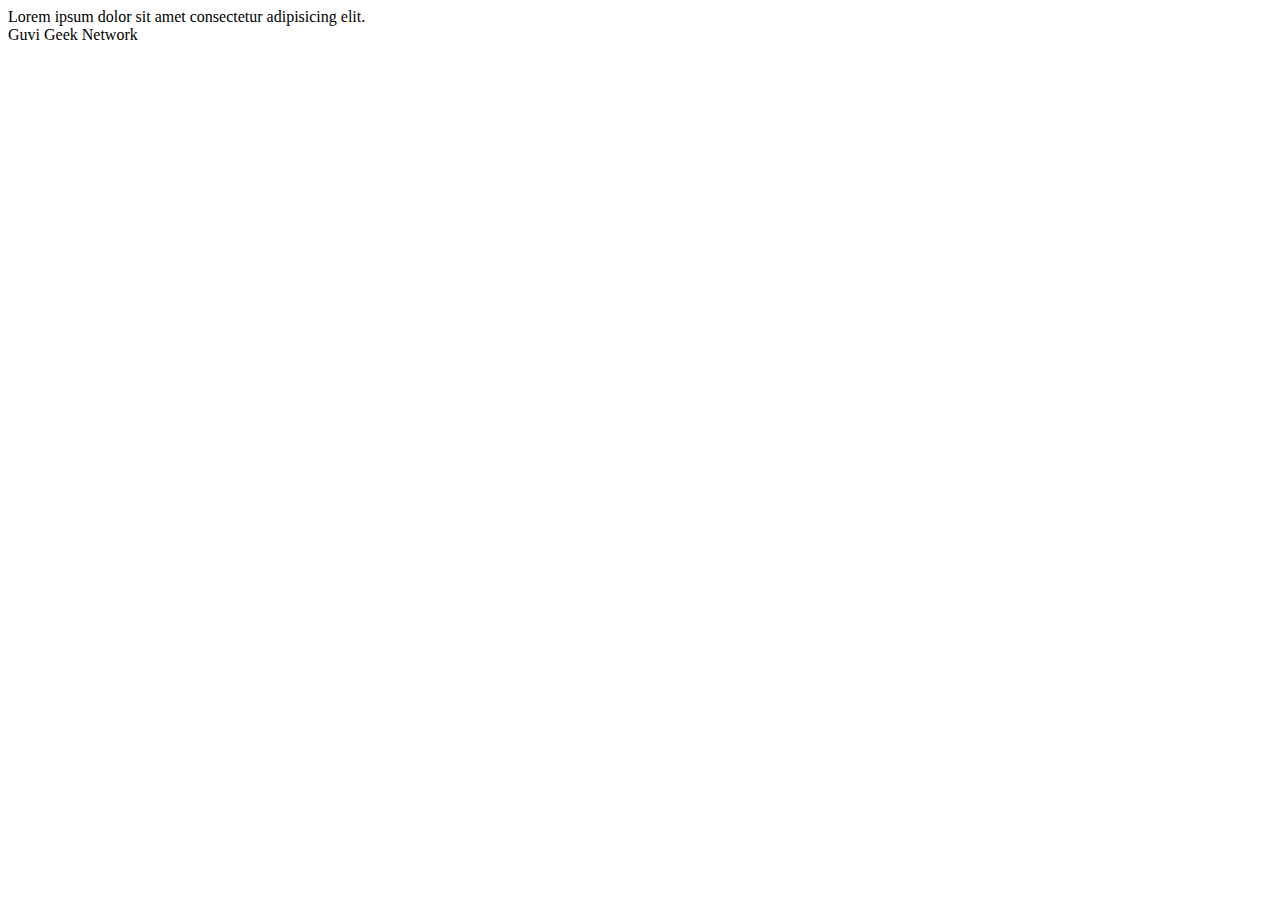
<file: 1.html>
<!DOCTYPE html>
<html lang="en">
<head>
    <meta charset="UTF-8">
    <meta http-equiv="X-UA-Compatible" content="IE=edge">
    <meta name="viewport" content="width=device-width, initial-scale=1.0">
    <title>Document</title>
</head>
<body>

     <!-- 1. Fix the bugs in below snippet -->
    
    <!-- <html lang="en">
        <head>
            <title>Document
                <body>
                    guvi
            </title>
        </head>
        <div>
            Lorem ipsum dolor sit amet consectetur adipisicing elit.
            <div>
                <div>
                    Guvi Geek Network
                </div>
            </body>
        </html>  -->
     
    <html lang="en"> 
    <head>
    <title>Document</title>
    </head>
    <body>
        <div>
            Lorem ipsum dolor sit amet consectetur adipisicing elit.
        </div>
        <div>
            Guvi Geek Network
        </div>
    </body>
    </html>

    

</body>
</html>
</file>
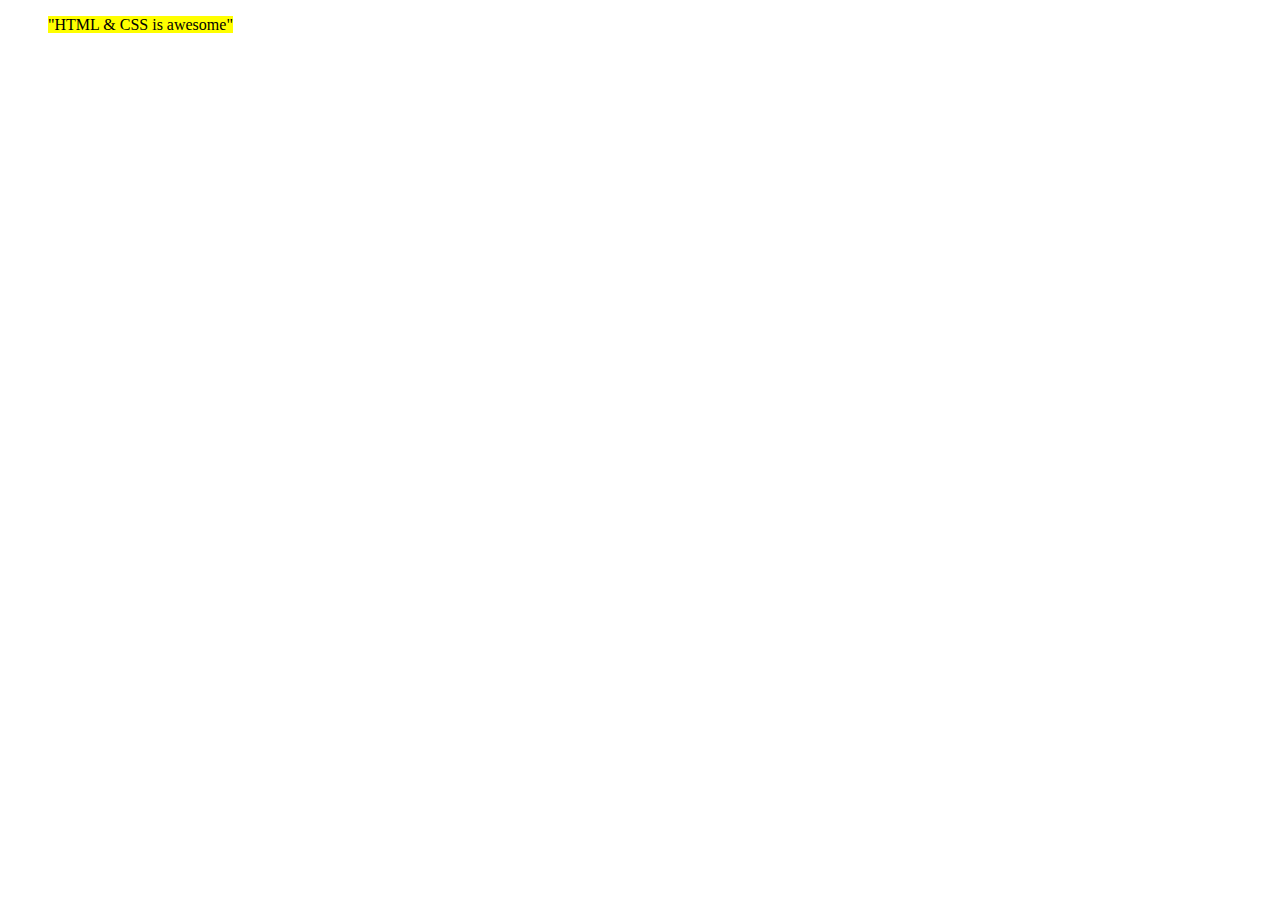
<file: 10.html>
<!DOCTYPE html>
<html lang="en">
<head>
    <meta charset="UTF-8">
    <meta http-equiv="X-UA-Compatible" content="IE=edge">
    <meta name="viewport" content="width=device-width, initial-scale=1.0">
    <title>Document</title>
</head>
<body>
    
    <ul><mark>"HTML & CSS is awesome"</mark></ul>
</body>
</html>
</file>
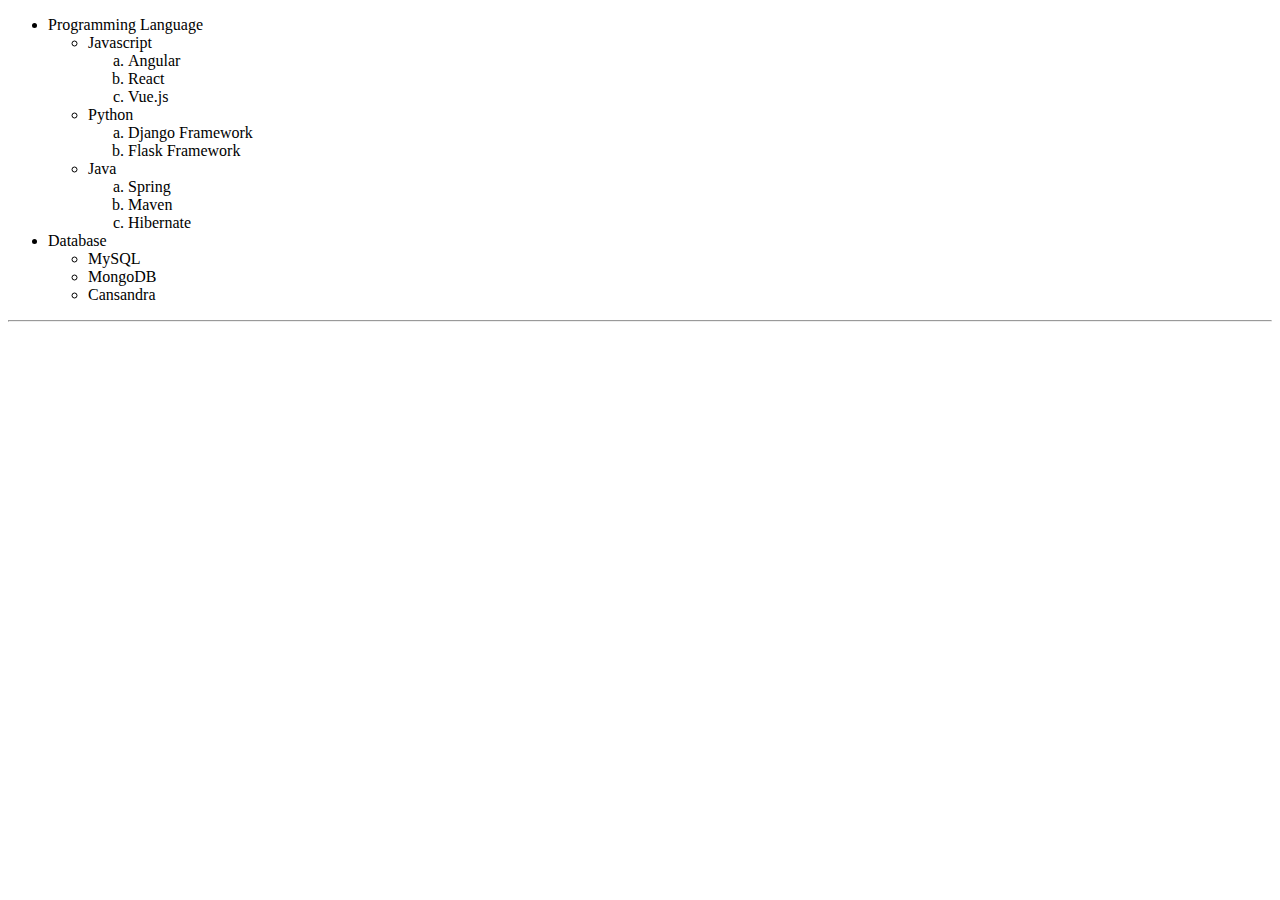
<file: 4.html>
<!DOCTYPE html>
<html lang="en">
<head>
    <meta charset="UTF-8">
    <meta http-equiv="X-UA-Compatible" content="IE=edge">
    <meta name="viewport" content="width=device-width, initial-scale=1.0">
    <title>Document</title>
</head>
<body>
    
    <ul>
        <li>Programming Language<ul>
        <li>Javascript<ol type="a">
            <li>Angular</li>
            <li>React</li>
            <li>Vue.js</li>
        </ol></li>
        <li>Python<ol type="a">
            <li>Django Framework</li>
            <li>Flask Framework</li>
        </ol></li>
        <li>Java<ol type="a">
            <li>Spring</li>
            <li>Maven</li>
            <li>Hibernate</li>
        </ol></li>
        </ul></li>
        <li>Database<ul>
            <li>MySQL</li>
            <li>MongoDB</li>
            <li>Cansandra</li>
        </ul></li>
    </ul><hr>
</body>
</html>
</file>
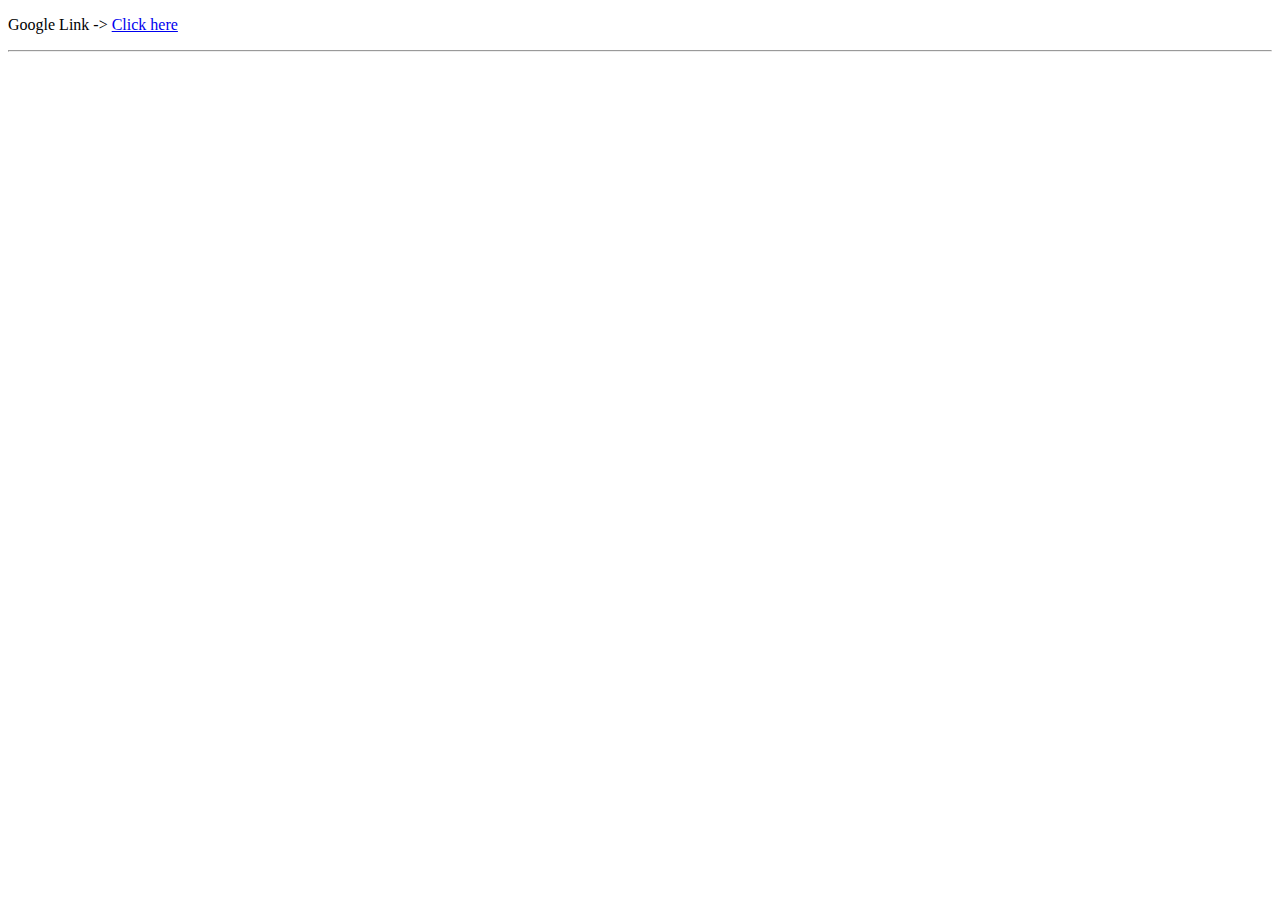
<file: 5.html>
<!DOCTYPE html>
<html lang="en">
<head>
    <meta charset="UTF-8">
    <meta http-equiv="X-UA-Compatible" content="IE=edge">
    <meta name="viewport" content="width=device-width, initial-scale=1.0">
    <title>Document</title>
</head>
<body>
    
   <p>Google Link -> <a href="https://google.com" target="_blank">Click here</a></p><hr>
</body>
</html>
</file>
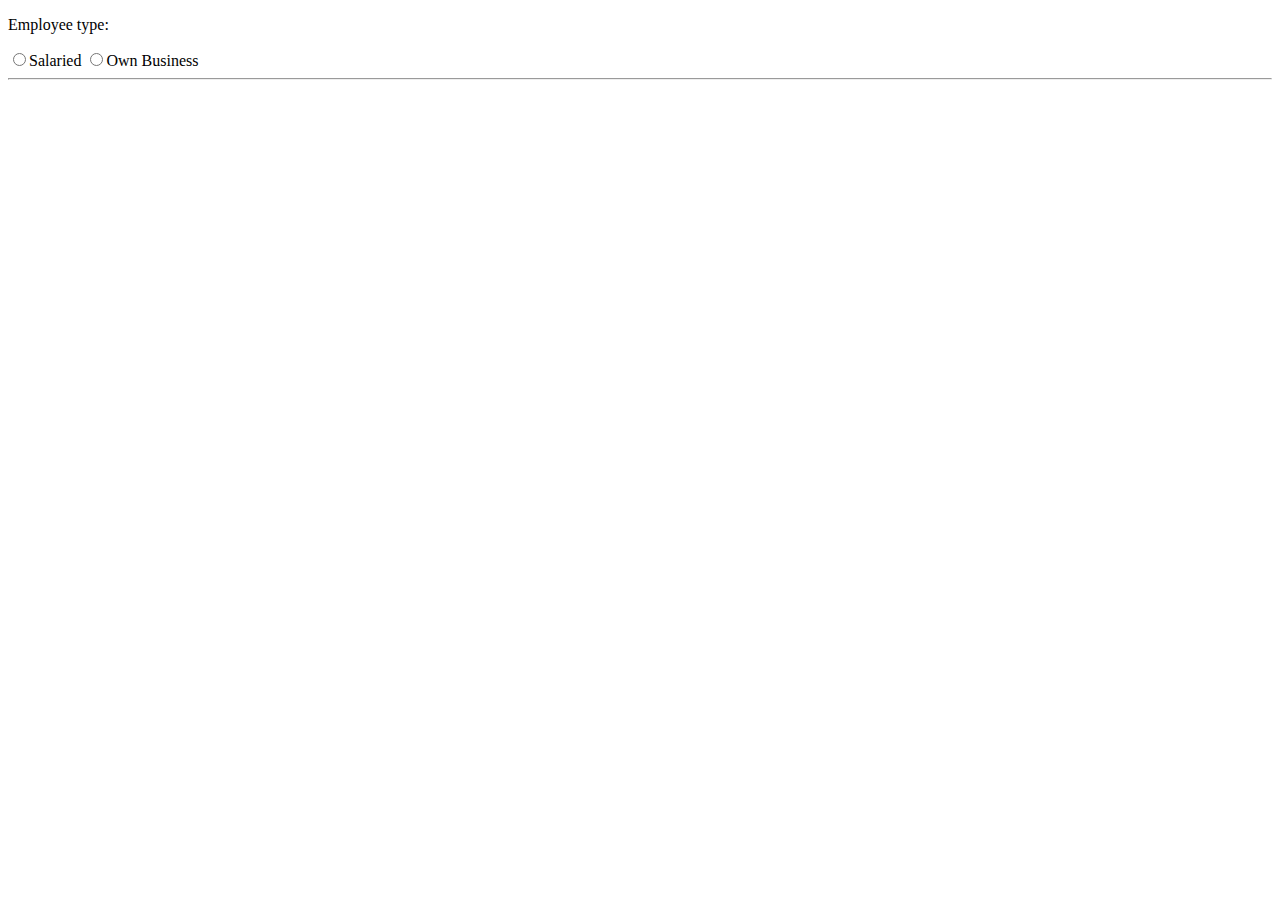
<file: 6.html>
<!DOCTYPE html>
<html lang="en">
<head>
    <meta charset="UTF-8">
    <meta http-equiv="X-UA-Compatible" content="IE=edge">
    <meta name="viewport" content="width=device-width, initial-scale=1.0">
    <title>Document</title>
</head>
<body>
    
<form action="">
    <p>Employee type:</p>
    <input type="radio" name="employee" class="salaried">Salaried</input>
    <input type="radio" name="employee" class="own-business">Own Business</input><hr>
</form>
</body>
</html>
</file>
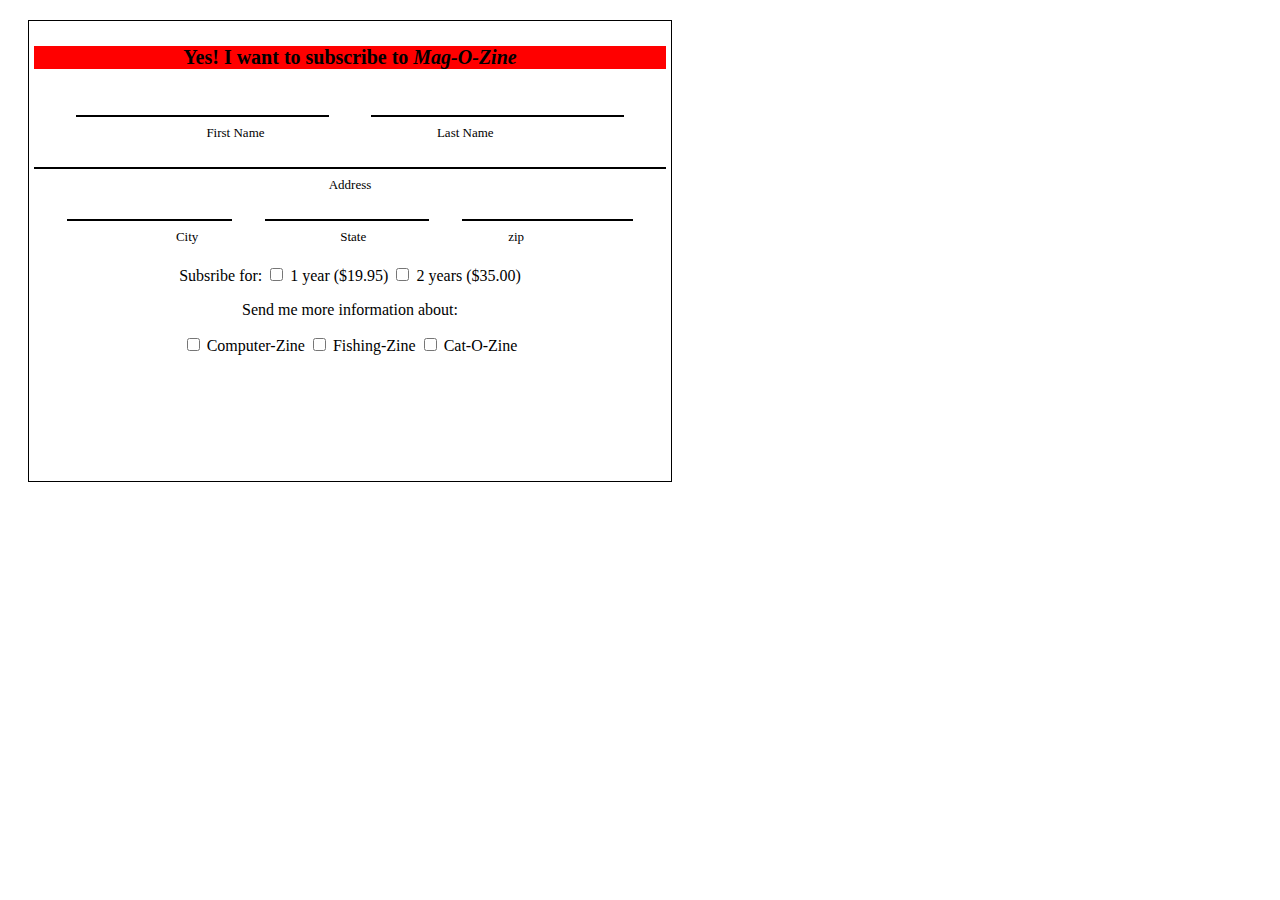
<file: 7.html>
<!DOCTYPE html>
<html lang="en">
<head>
    <meta charset="UTF-8">
    <meta http-equiv="X-UA-Compatible" content="IE=edge">
    <meta name="viewport" content="width=device-width, initial-scale=1.0">
    <title>Document</title>
    <link rel="stylesheet" href="style1.css">
</head>
<body>
    
    <section class="mag">
        <h3>Yes! I want to subscribe to <i>Mag-O-Zine</i></h3>
        <div class="initial">
            <input type="text" class="name">
            <input type="text" class="name">
        </div>
        <div class="label">
            <label for="first-name">First Name</label>
            <label for="last-name">Last Name</label>
        </div>
        <div class="add">
            <input type="text" class="address">
        </div>
        <div class="label">
            <label for="address">Address</label>
        </div>
        <div class="place">
            <input type="text" class="area">
            <input type="text" class="area">
            <input type="number" class="area">
        </div>
        <div class="label">
            <label for="city">City</label>
            <label for="state">State</label>
            <label for="zip">zip</label>
        </div>
        <div class="subs">
            <span>Subsribe for:</span>
            <input type="checkbox" name="subscribe" class="year">
            <label for="year-1">1 year ($19.95)</label>
            <input type="checkbox" name="subscribe" class="year">
            <label for="year-1">2 years ($35.00)</label>
        </div>
        <div class="info">
            <p>Send me more information about:</p>
            <input type="checkbox" class="zine">
            <label for="computer">Computer-Zine</label>
            <input type="checkbox" class="zine">
            <label for="fishing">Fishing-Zine</label>
            <input type="checkbox" class="zine">
            <label for="cat">Cat-O-Zine</label>
        </div>



    </section>
</body>
</html>
</file>
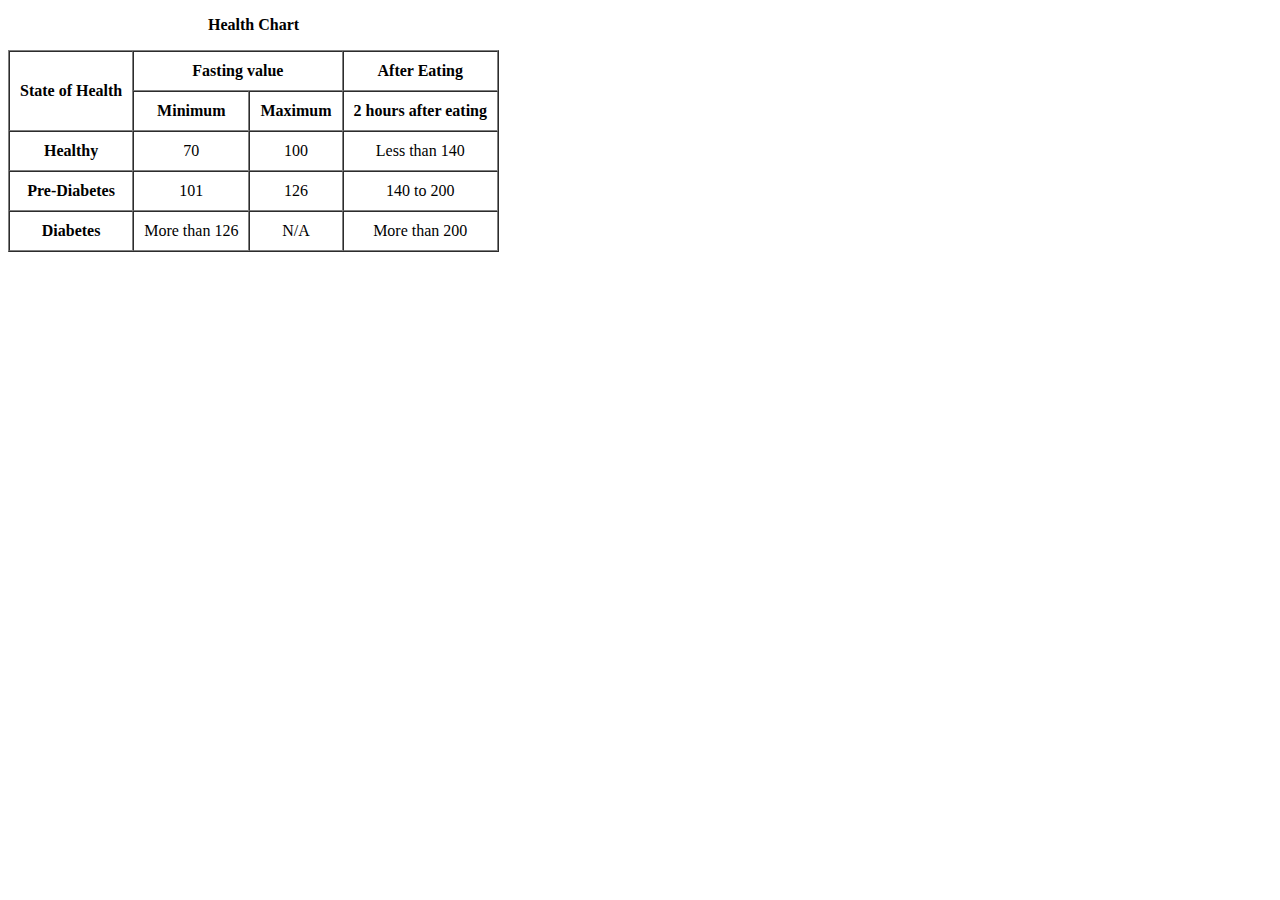
<file: 8.html>
<!DOCTYPE html>
<html lang="en">
<head>
    <meta charset="UTF-8">
    <meta http-equiv="X-UA-Compatible" content="IE=edge">
    <meta name="viewport" content="width=device-width, initial-scale=1.0">
    <title>Document</title>
    <style>
        p{
            font-weight: bold;
            margin-left: 200px;
        }
        table tr th , td{
            text-align: center;
        }
    </style>
</head>
<body>
    
    <table border="1" cellspacing="0" cellpadding="10">
        <p>Health Chart</p>
        <tr>
            <th rowspan="2">State of Health</th>
            <th colspan="2">Fasting value</th>
            <th>After Eating</th>
        </tr>
        <tr>
            <th>Minimum</th>
            <th>Maximum</th>
            <th>2 hours after eating</th>
        </tr>
        <tr>
            <th>Healthy</th>
            <td>70</td>
            <td>100</td>
            <td>Less than 140</td>
        </tr>
        <tr>
            <th>Pre-Diabetes</th>
            <td>101</td>
            <td>126</td>
            <td>140 to 200</td>
        </tr>
        <tr>
            <th>Diabetes</th>
            <td>More than 126</td>
            <td>N/A</td>
            <td>More than 200</td>
        </tr>
    </table>
</body>
</html>
</file>
<file: style1.css>
/* ------7.html---------- */
.mag{
    margin: 20px;
    border: 1px solid;
    padding: 5px;
    width: 50%;
    height: 50vh;
}
.mag h3{
    background-color:red;
    text-align: center;
    font-size:20px;
}
.mag .initial{
    display: flex;
    justify-content: space-evenly;
    text-align: center;
    margin-top: 10px;
}
.label{
    display: flex;
    text-align:center;
    justify-content: space-evenly;
    font-size:13px;
}
.place{
    justify-content: space-evenly;
    text-align: center;
    display: flex;
}

.initial input[type=text]{
    width:40%;
    margin: 8px 0;
    box-sizing: border-box;
    border: none;
    border-bottom: 2px solid black;
    outline: none;
    font-family: 'Times New Roman', Times, serif;
}
.add input[type=text]{
    width:100%;
    margin: 8px 0;
    box-sizing: border-box;
    border: none;
    border-bottom: 2px solid black;
    outline: none;
    font-family: 'Times New Roman', Times, serif;
}
.place input[type=text]{
    width:26%;
    margin: 8px 0;
    box-sizing: border-box;
    border: none;
    border-bottom: 2px solid black;
    outline: none;
    font-family: 'Times New Roman', Times, serif;
}
.place input[type=number]{
    width:27%;
    margin: 8px 0;
    box-sizing: border-box;
    border: none;
    border-bottom: 2px solid black;
    outline: none;
    font-family: 'Times New Roman', Times, serif;
}
.subs{
    margin-top: 20px;
    text-align: center;
}
.info{
    text-align: center;
}
.info p{
    font-size: 16px;
    /* margin-left: -100px; */
    /* margin-bottom: -8px; */
}
</file>
